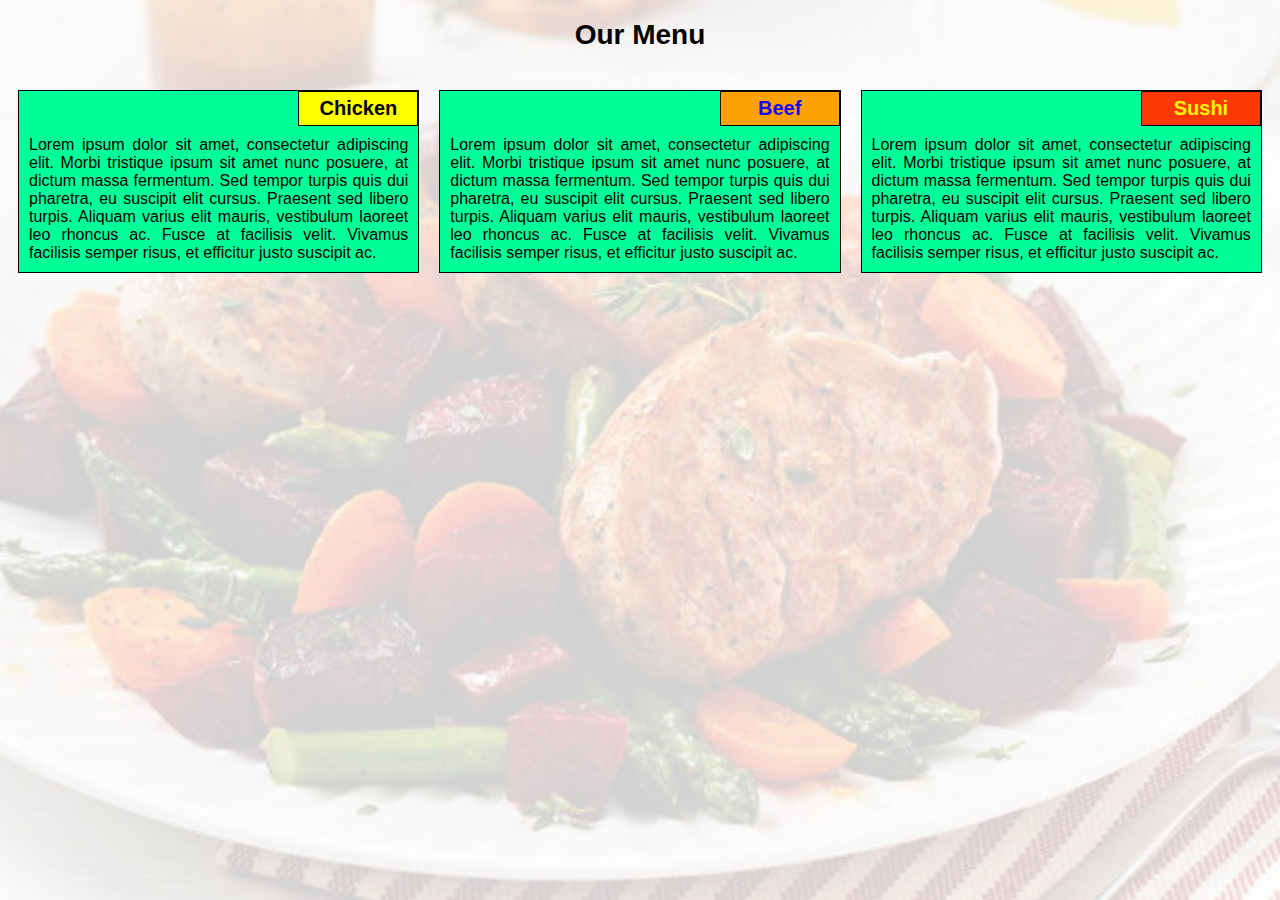
<file: M2_solution/index.html>
<!DOCTYPE html>
 <html>
<head>
  <meta charset="utf-8">

  <meta name="viewport" content="width=device-width, initial-scale=1">

  <link rel="stylesheet" type="text/css" href="css/styles.css">

  <title>Menu</title>

  </head>


<body>
  <h1>Our Menu</h1>

  <div class="row">

  <div class="container col-lg-4 col-md-6 col-sm-12">
    <section>
    <div id="s1">
      Chicken
    </div>
    <p>
      Lorem ipsum dolor sit amet, consectetur adipiscing elit. Morbi tristique ipsum sit amet nunc posuere, at dictum massa fermentum. Sed tempor turpis quis dui pharetra, eu suscipit elit cursus. Praesent sed libero turpis. Aliquam varius elit mauris, vestibulum laoreet leo rhoncus ac. Fusce at facilisis velit. Vivamus facilisis semper risus, et efficitur justo suscipit ac. 
    </p>
    </section>
  </div>

  <div class="container col-lg-4 col-md-6 col-sm-12">
    <section>
    <div id="s2">
      Beef
    </div>
    <p>
      Lorem ipsum dolor sit amet, consectetur adipiscing elit. Morbi tristique ipsum sit amet nunc posuere, at dictum massa fermentum. Sed tempor turpis quis dui pharetra, eu suscipit elit cursus. Praesent sed libero turpis. Aliquam varius elit mauris, vestibulum laoreet leo rhoncus ac. Fusce at facilisis velit. Vivamus facilisis semper risus, et efficitur justo suscipit ac. 
    </p>
    </section>
  </div>
  
  <div class="container col-lg-4 col-md-12 col-sm-12">
    <section>
    <div id="s3">
      Sushi
    </div>
    <p>
      Lorem ipsum dolor sit amet, consectetur adipiscing elit. Morbi tristique ipsum sit amet nunc posuere, at dictum massa fermentum. Sed tempor turpis quis dui pharetra, eu suscipit elit cursus. Praesent sed libero turpis. Aliquam varius elit mauris, vestibulum laoreet leo rhoncus ac. Fusce at facilisis velit. Vivamus facilisis semper risus, et efficitur justo suscipit ac. 
    </p>
    </section>
  </div>
  </div>
</body>
</html>
</file>
<file: M2_solution/css/styles.css>
* {
	box-sizing: border-box;
}
h1 {
	font-family: Arial, sans-serif;
	color: #000000;
	text-align: center;
	font-size: 175%;
}
body {
	background-image: url(background.jpg);
	background-size: cover;
    background-repeat: no-repeat;}
p {
	padding: 10px;
    text-align: justify;
	margin: 0;

}
.row {
	width: 100%;
}
.container {
	border: none;
	margin-left: auto;
	margin-right: auto;
	margin-top: 10px;
	margin-bottom: 10px;
	padding: 10px;
}
section {
	border:	1px solid black;
	background-color: #00FF99;
	width: 100%;
	height: auto;
	font-family: Helvetica;
    font-size: 100%;
	color: black;
	position: relative;
	overflow: auto;
}
#s1 {
	border: 1px solid black;
	text-align: center;
	width: 30%;
	margin-left: 70%;
	font-family: Georgia,sans-serif;
	font-weight: bold;
	font-size: 125%;
	margin-bottom: 0;
	margin-top: 0;
	padding: 5px;
	background-color: #FFFF00;
}
#s2 {
	border: 1px solid black;
	text-align: center;
	width: 30%;

	margin-left: 70%;
	font-family: Georgia,sans-serif;
	font-weight: bold;
	font-size: 125%;
  color: #1703fc;
	margin-bottom: 0;
	margin-top: 0;
	padding: 5px;
	background-color:#fca103;
}
#s3 {
	border: 1px solid black;
  color: #fcf403;
	text-align: center;
	width: 30%;
	margin-left: 70%;
	font-family: Georgia,sans-serif;
	font-weight: bold;
	font-size: 125%;
	margin-bottom: 0;
	margin-top: 0;
	background-color: #fc3903;
	
	padding: 5px;
}
/* Desktop view */

@media (min-width: 992px) {
  .col-lg-1, .col-lg-2, .col-lg-3, .col-lg-4, .col-lg-5, .col-lg-6, .col-lg-7, .col-lg-8, .col-lg-9, .col-lg-10, .col-lg-11, .col-lg-12 {
    float: left;
  }

  .col-lg-1 {
    width: 8.33%;
  }
  .col-lg-2 {
    width: 16.66%;
  }
  .col-lg-3 {
    width: 25%;
  }
  .col-lg-4 {
    width: 33.33%;
  }
  .col-lg-5 {
    width: 41.66%;
  }
  .col-lg-6 {
    width: 50%;
  }
  .col-lg-7 {
    width: 58.33%;
  }
  .col-lg-8 {
    width: 66.66%;
  }
  .col-lg-9 {
    width: 74.99%;
  }
  .col-lg-10 {
    width: 83.33%;
  }
  .col-lg-11 {
    width: 91.66%;
  }
  .col-lg-12 {
    width: 100%;
  }

}
/* Tablet view */

@media (min-width: 768px) and (max-width: 991px) {
  .col-md-1, .col-md-2, .col-md-3, .col-md-4, .col-md-5, .col-md-6, .col-md-7, .col-md-8, .col-md-9, .col-md-10, .col-md-11, .col-md-12 {
    float: left;
  }

  .col-md-1 {
    width: 8.33%;
  }
  .col-md-2 {
    width: 16.66%;
  }
  .col-md-3 {
    width: 25%;
  }
  .col-md-4 {
    width: 33.33%;
  }
  .col-md-5 {
    width: 41.66%;
  }
  .col-md-6 {
    width: 50%;
  }
  .col-md-7 {
    width: 58.33%;
  }
  .col-md-8 {
    width: 66.66%;
  }
  .col-md-9 {
    width: 74.99%;
  }
  .col-md-10 {
    width: 83.33%;
  }
  .col-md-11 {
    width: 91.66%;
  }
  .col-md-12 {
    width: 100%;
  }
}
</file>
